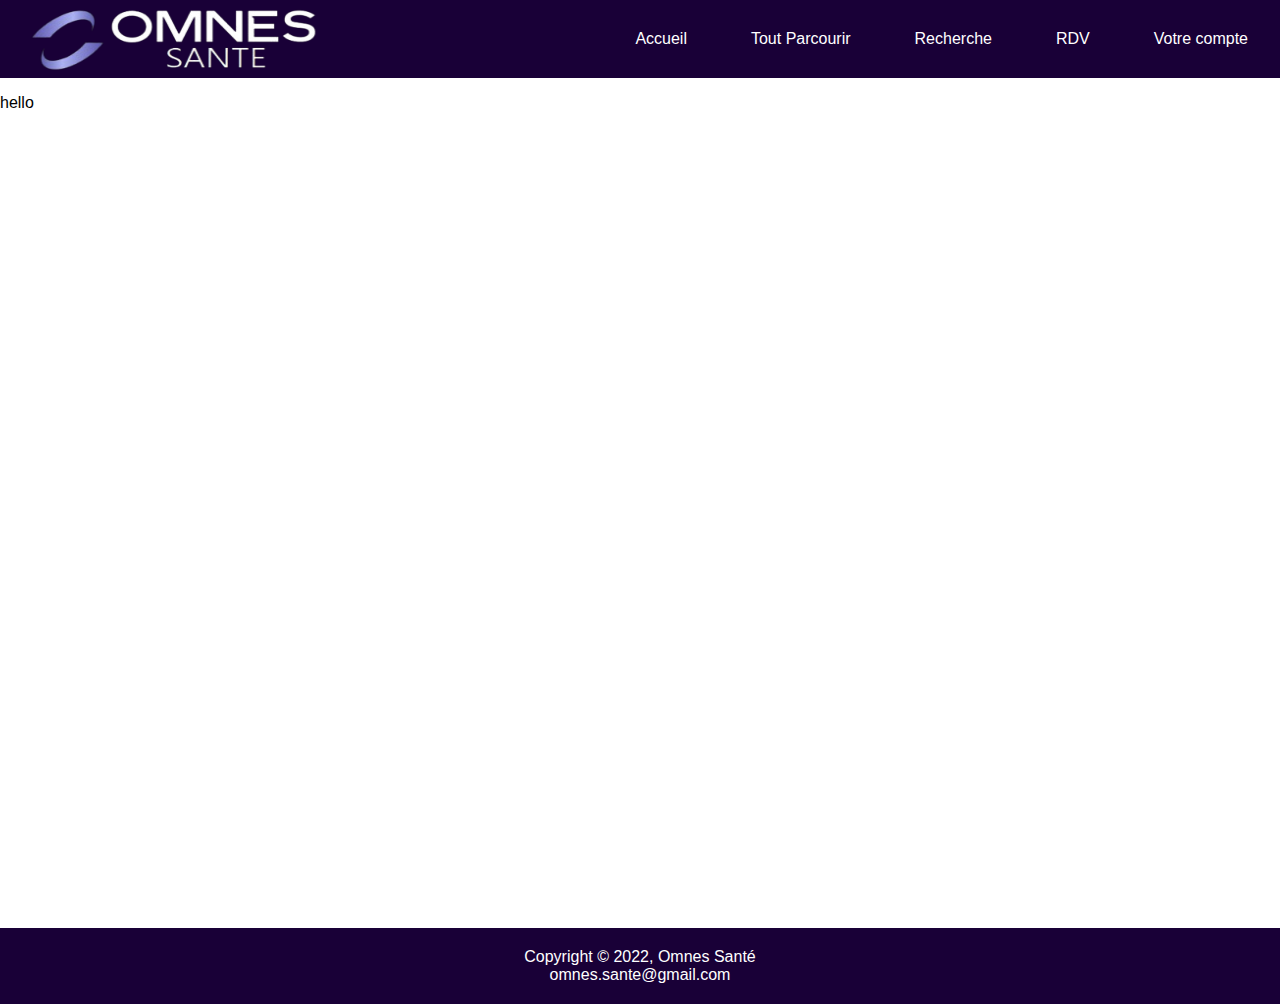
<file: compte.html>
<!DOCTYPE html>
<html lang="en" dir="ltr">

  <head>
     <title>Omnes Santé</title>
     <link href="index.css" rel="stylesheet" type="text/css" />
     <link href="logo.jpg" rel="icon" type="images/x-icon" />
     <meta charset="utf-8" />
  </head>

  <body>

    <div id="logo">
      <img src="logo4.png" alt="OMNES SANTE" width="310" height="80" />
    </div>

    <div id="wrapper">

      <div id="header">

        <div class="btn-group">
          <a href="compte.html"><button class="button">Votre compte</button></a>
          <a href="rdv.php"><button class="button">RDV</button></a>
          <a href="recherche.html"><button class="button">Recherche</button></a>
          <a href="parcourir.php"><button class="button">Tout Parcourir</button></a>
          <a href="index.html"><button class="button">Accueil</button></a>

        </div>
      </div>


      <div id="section">
        <p>hello</p>


        <div class="login-popup">
          <div class="form-popup" id="popupForm">
            <form action="/action_page.php" class="form-container">
              <h2>Veuillez vous connecter</h2>
              <label for="email">
                <strong>E-mail</strong>
              </label>
              <input type="text" id="email" placeholder="Votre Email" name="email" required />
              <label for="psw">
                <strong>Mot de passe</strong>
              </label>
              <input type="password" id="psw" placeholder="Votre Mot de passe" name="psw" required />
              <button type="submit" class="btn">Connecter</button>
              <button type="button" class="btn cancel" onclick="closeForm()">Fermer</button>
            </form>
          </div>
        </div>


      </div>

      <div id="footer">Copyright &copy; 2022, Omnes Santé<br>
        <a href="mailto:omnes.sante@gmail.com">omnes.sante@gmail.com</a>
      </div>

    </div>

  </body>
</html>
</file>
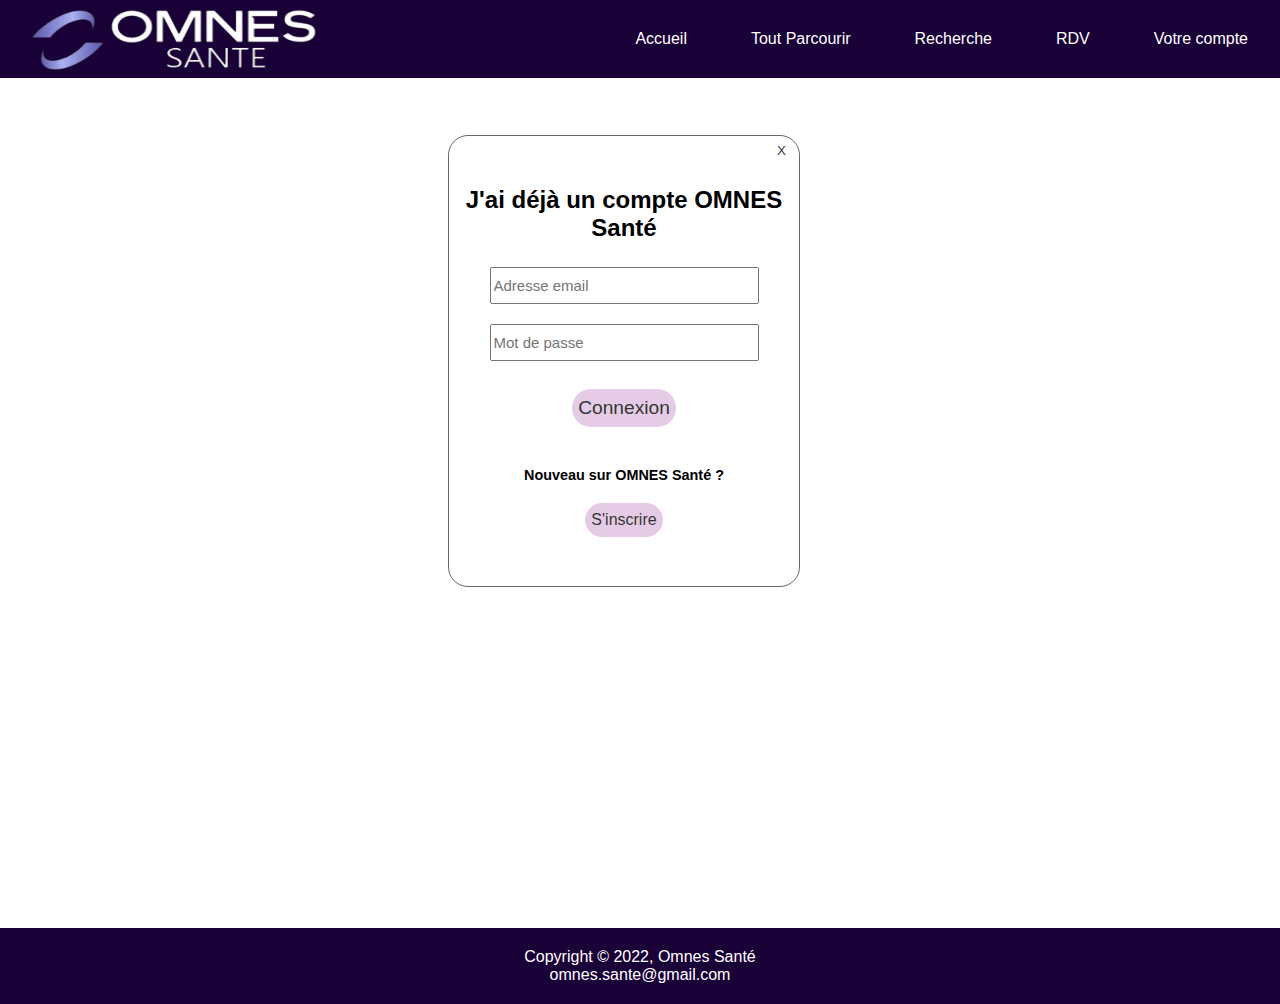
<file: rdv.html>
<!DOCTYPE html>
<html lang="en" dir="ltr">

  <head>
     <title>Omnes Santé</title>
     <link rel="stylesheet" href="https://cdnjs.cloudflare.com/ajax/libs/font-awesome/4.7.0/css/font-awesome.min.css">

     <link href="index.css" rel="stylesheet" type="text/css" />
     <link href="rdv.css" rel="stylesheet" type="text/css" />
     <link href="logo.jpg" rel="icon" type="images/x-icon" />
     <script type="text/javascript" src="parcours.js"></script>
     <meta charset="utf-8" />
  </head>

  <body>

    <div id="logo">
      <img src="logo4.png" alt="OMNES SANTE" width="310" height="80" />
    </div>

    <div id="wrapper">

      <div id="header">

        <div class="btn-group">
          <a onclick="openFormCo()"><button class="button">Votre compte</button></a>
          <a href="rdv.html"><button class="button">RDV</button></a>
          <a href="recherche.html"><button class="button">Recherche</button></a>
          <a href="parcourir.php"><button class="button">Tout Parcourir</button></a>
          <a href="index.html"><button class="button">Accueil</button></a>

        </div>
      </div>


      <div id="section">


        <div id="section2">
        <!--    <h2>RDV à venir</h2>-->

            <div class="rdv">

            </div>


        </div>

      </div>

      <div class="login-popup">
        <div class="form-popup" id="popupFormCo" onclick="closeFormCo()"></div>

        <form action="/action_page.php" class="form-container-connexion" id="popupCo">
          <h2 style="margin-top: 50px;margin-bottom: 25px;">J'ai déjà un compte OMNES Santé</h2>

          <input type="text" id="email" placeholder="Adresse email" name="email" required=""
            style="margin-bottom: 20px;padding-right: 64px;padding-top: 8px;padding-bottom: 8px;font-size: 15px;">

            <input type="password" id="psw" placeholder="Mot de passe" name="psw" required="" style="margin-bottom: 20px;
                      padding-right: 64px;
                      padding-top: 8px;
                      padding-bottom: 8px;
                      font-size: 15px;">
          <button type="submit" class="btn co">Connexion</button>
          <button type="button" class="btn cancel" onclick="closeFormCo()">X</button>

          <h2 style="margin-top: 40px;
            font-size: 0.9em;">Nouveau sur OMNES Santé ?
          </h2>

          <button type="button" class="btn insc">S'inscrire</button>

        </form>
      </div>

      <div id="footer">Copyright &copy; 2022, Omnes Santé<br>
        <a href="mailto:omnes.sante@gmail.com">omnes.sante@gmail.com</a>
      </div>

    </div>

  </body>
</html>
</file>
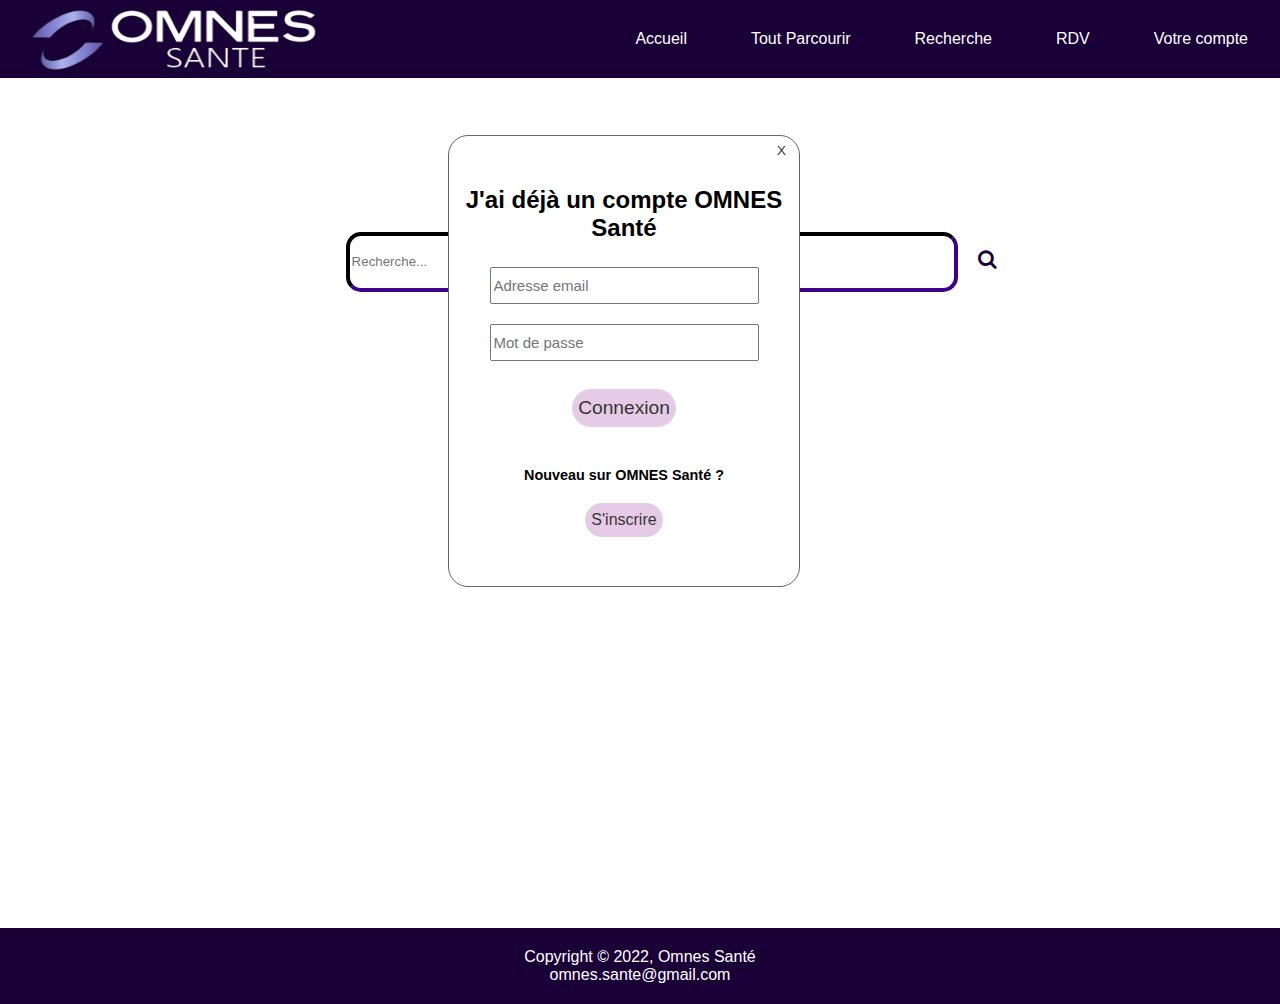
<file: recherche.html>
<!DOCTYPE html>
<html lang="en" dir="ltr">

  <head>
     <title>Omnes Santé</title>
     <link rel="stylesheet" href="https://cdnjs.cloudflare.com/ajax/libs/font-awesome/4.7.0/css/font-awesome.min.css">
     <link href="index.css" rel="stylesheet" type="text/css" />
     <link href="logo.jpg" rel="icon" type="images/x-icon" />
     <script type="text/javascript" src="parcours.js"></script>
     <meta charset="utf-8" />
  </head>

  <style>
  .search-container form {
  position: relative;
  margin-left: 27%;
  margin-top: 12%;
  }
  .search-container form button {
    right: 0;
    top: 0;
    height: 100%;
    width: 50px;
    background: transparent;
    border: transparent;
    font-size: 20px;
    color: #190037;
    cursor: pointer;
    outline: 0;
  }
  </style>

  <body>

    <div id="logo">
      <img src="logo4.png" alt="OMNES SANTE" width="310" height="80" />
    </div>

    <div id="wrapper">

      <div id="header">

        <div class="btn-group">
          <a onclick="openFormCo()"><button class="button">Votre compte</button></a>
          <a href="rdv.php"><button class="button">RDV</button></a>
          <a href="recherche.html"><button class="button">Recherche</button></a>
          <a href="parcourir.php"><button class="button">Tout Parcourir</button></a>
          <a href="index.html"><button class="button">Accueil</button></a>

        </div>
      </div>


      <div id="section">

        <div class="search-container">
            <form action="">
              <input type="text" placeholder="Recherche..." name="Recherche" style="height: 50px;width: 600px;
              border-width: 4px; border-color: #190037;border-radius: 15px;">
              <button type="submit"><i class="fa fa-search"></i></button>
            </form>
        </div>

      </div>

      <div class="login-popup">
        <div class="form-popup" id="popupFormCo" onclick="closeFormCo()"></div>

        <div action="/action_page.php" class="form-container-connexion" id="popupCo">
          <button type="button" class="btn cancel" onclick="closeFormCo()">X</button>

          <h2 style="margin-top: 50px;margin-bottom: 25px;">
            J'ai déjà un compte OMNES Santé
          </h2>

          <input type="text" id="email" placeholder="Adresse email" name="email" required=""
            style="margin-bottom: 20px;
              padding-right: 64px;
              padding-top: 8px;
              padding-bottom: 8px;
              font-size: 15px;"
          >

          <input type="password" id="psw" placeholder="Mot de passe" name="psw" required=""
            style="margin-bottom: 20px;
              padding-right: 64px;
              padding-top: 8px;
              padding-bottom: 8px;
              font-size: 15px;"
          >

          <a href="compte.php"><button type="submit" class="btn co">Connexion</button></a>

          <h2 style="margin-top: 40px;font-size: 0.9em;">
            Nouveau sur OMNES Santé ?
          </h2>

          <a href="inscription.php"><button type="button" class="btn insc" onclick="closeFormCo">S'inscrire</button></a>

        </div>
      </div>

      <div id="footer">Copyright &copy; 2022, Omnes Santé<br>
        <a href="mailto:omnes.sante@gmail.com">omnes.sante@gmail.com</a>
      </div>

    </div>

  </body>
</html>
</file>
<file: index.css>
body {
 -background-image: url(background.gif);
 font-family: Arial, Helvetica, sans-serif;
 -background-color: #190037;
 margin:0;

}

/* width */
::-webkit-scrollbar {
  width: 10px;
}

/* Track */
::-webkit-scrollbar-track {

  background:transparent;
}

/* Handle */
::-webkit-scrollbar-thumb {
  background: #ddd;
   border-radius:10px;
}

/* Handle on hover */
::-webkit-scrollbar-thumb:hover {
  background: #bbb;
}

#wrapper {
 width: 100%;
 height: 100%;
 -min-width: 1080px;
 -min-height: 680px;
 margin: 0;
 background-color: #190037;
 color: black;
overflow: auto;
}

#section {
 float: center;
 background-color: white;
 width: 100%;
 min-height: 850px;
 height: 100%;
 color: black;
 overflow: auto;
}

#chiffreCle {
  float: center;
  background-color: white;
  width: 70%;
  min-height: 130px;
  height: 100%;
  color: black;
  overflow: auto;
  margin-left: 15%;
  padding-top: 10px;
}

#footer { font
-size: .60em;
width: 100%;
height: 10%;
padding-top: 20px;
padding-bottom: 20px;
font style: italic;
-border: 3px inset black;
text-align: center;
color: white;
background-color: #190037;
-position: auto;

}

#header {
  background-color: #190037;
  width: 100%;
  height: 20%;
  padding-top: 0px;
  padding-bottom: 62px;
}

div#header a {
text-decoration:none;
}


#logo{
  position: absolute;
  left: 20px;
  top: 0px;
  text-align: center;
}



/*
  source : https://www.w3schools.com/csS/tryit.asp?filename=trycss_buttons_group
*/
.btn-group .button {
  background-color: #190037; /* violet */
  border: none;
  color: white;
  padding: 30px 32px;
  text-align: center;
  text-decoration: none;
  display: inline-block;
  font-size: 16px;
  cursor: pointer;
  float: right;
}

.btn-group .button:hover {
  background-color: #431A73;
}



a:link {
  text-decoration: none;
  color: white;
}
a:visited {
  text-decoration: none;
  color: white;
}
a:hover {
  text-decoration: none;
  color: white;
}
a:active {
  text-decoration: none;
  color: white;
}





/*
source : https://codepen.io/ancaspatariu/pen/WpQYOP
*/

ul.slides {
    -display: block;
    position: relative;
    height: 800px;          - taille a changer ici
    -min-height: 600px;
    margin: 0;
    padding: 0;
    -list-style: none;
      z-index: 8;
}

/*
.slides * {
    user-select: none;
    -ms-user-select: none;
    -moz-user-select: none;
    -khtml-user-select: none;
    -webkit-user-select: none;
    -webkit-touch-callout: none;
}*/

ul.slides input {
    display: none;
}

/*
.slide-container {
    display: block;
}*/

.slide-image {
    display: block;
    position: absolute;
    width: 100%;
    height: 100%;
    top: 0;
    opacity: 0;
    transition: all .7s ease-in-out;
}

.slide-image img {
    width: auto;
    min-width: 100%;
    height: 100%;
}

.carousel-controls {
    position: absolute;
    top: 0;
    left: 0;
    right: 0;
    z-index: 999;
    font-size: 100px;
    line-height: 600px;
    color: #fff;
}

.carousel-controls label {
    display: none;
    position: absolute;
    padding: 0 20px;
    opacity: 0;
    transition: opacity .2s;
    cursor: pointer;
}

.slide-image:hover + .carousel-controls label{
    opacity: 0.5;
}

.carousel-controls label:hover {
    opacity: 1;
}

.carousel-controls .prev-slide {
    width: 49%;
    text-align: left;
    left: 0;
}

.carousel-controls .next-slide {
    width: 49%;
    text-align: right;
    right: 0;
}

.carousel-dots {
    position: absolute;
    left: 0;
    right: 0;
    bottom: 20px;
    z-index: 999;
    text-align: center;
}

.carousel-dots .carousel-dot {
    display: inline-block;
    width: 30px;
    height: 30px;
    border-radius: 50%;
    background-color: #fff;
    opacity: 0.5;
    margin: 10px;
}

input:checked + .slide-container .slide-image {
    opacity: 1;
    transform: scale(1);
    transition: opacity 1s ease-in-out;
}

input:checked + .slide-container .carousel-controls label {
     display: block;
}

input#img-1:checked ~ .carousel-dots label#img-dot-1,
input#img-2:checked ~ .carousel-dots label#img-dot-2,
input#img-3:checked ~ .carousel-dots label#img-dot-3,
input#img-4:checked ~ .carousel-dots label#img-dot-4,
input#img-5:checked ~ .carousel-dots label#img-dot-5,
input#img-6:checked ~ .carousel-dots label#img-dot-6 {
	opacity: 1;
}


input:checked + .slide-container .nav label { display: block; }


/* Popup */

/* Positionnez la forme Popup */
 .login-popup {
   position: relative;
   text-align: center;
   -width: 100%;
 }

 /* Masquez la forme Popup */
 .form-popup {
   display: none;
   position: fixed;
   left: 0%;
   top: 0%;
   -transform: translate(-45%, 5%);
   -border: 1px solid #666;
   -border-radius: 20px;
   z-index: 9;
   width: 100%;
   height:100%;
   background-color: #dddddd8f;
 }


 /* Styles pour le conteneur de forme de la connexion ou inscription*/
.form-container-connexion {
  display: block;
  z-index: 11;
  -max-width: 300px;
  -padding: 20px;
  position: fixed;
  left: 35%;
  top: 15%;
  background-color: #fff;
  border-radius: 20px;
  width: 350px;
  height: 450px;
  -margin-top: -20px;
  border: 1px solid #666;
  opacity: none;
}

.form-container-inscription {
  display: block;
  z-index: 11;
  -max-width: 300px;
  -padding: 20px;
  position: fixed;
  left: 35%;
  top: 15%;
  background-color: #fff;
  border-radius: 20px;
  width: 350px;
  height: 500px;
  -margin-top: -20px;
  border: 1px solid #666;
  opacity: none;
}

.form-popup h2 {
    display: block;
    font-size: 0.5em;
    margin-block-start: 0.83em;
    margin-block-end: 0.83em;
    margin-inline-start: 0px;
    margin-inline-end: 0px;
    font-weight: bold;
}


/* Stylez le bouton de connexion*/
.form-container-connexion .btn {
  background-color: #ffffff3d;
  color: black;
  border: none;
  border-radius: 25px;
  cursor: pointer;
  opacity: 0.8;
}
.form-container-inscription .btn {
  background-color: #ffffff3d;
  color: black;
  border: none;
  border-radius: 25px;
  cursor: pointer;
  opacity: 0.8;
}

/* Stylez le bouton pour annuler */
.form-container-connexion .cancel {
  background-color: none;
  position: absolute;
  bottom: 95%;
  left: 92%;
}
.form-container-inscription .cancel {
  background-color: none;
  position: absolute;
  bottom: 95%;
  left: 92%;
}

/* Stylez le bouton pour annuler */
.form-container-connexion .co {
  background-color: #80008040;
  margin-top: 8px;
  padding-top: 8px;
  padding-bottom: 8px;
  font-size: larger;
}

.form-container-connexion .insc {
  background-color: #80008040;
  font-size: medium;
  margin-top: 8px;
  padding-top: 8px;
  padding-bottom: 8px;
}

/* Planez les effets pour les boutons */
.form-container-connexion .btn:hover,
.open-button:hover {
  opacity: 1;
}
</file>
<file: rdv.css>
#section2{
  margin-top: 5%;
  margin-left: 15%;
  background-color: transparent;
  width: 70%;
  -min-height: 600px;
  height: 70%;
  overflow: auto;
}

#section2 p{
  font-size: 20px;
}

.rdv{
  background-color: #ddd;
  position: relative;
  margin: 30px;
  border-radius: 30px;
}

.rdv a {
  color: black;
  padding: 25px 16px;
  text-decoration: none;
  font-size: 17px;
  display: block;
  border-radius: 15px;
}

.rdv a.icon {
  background: #190037;
  display: block;
  position: absolute;
  right: 0;
  top: 0;
  color: white;
}

.active {
  background-color: #ddd;
  color: white;
}


.submitbtnDelete{
  font-size: 1.1em;
  display: block;
  position: absolute;
  top: 134px;
  left: 63%;
  border: none;
  background-color: #6666667d;
  padding: 15px;
  border-radius: 25px;
}
.submitbtnDelete:hover{
 background-color: purple;
  color: white;
}
</file>
